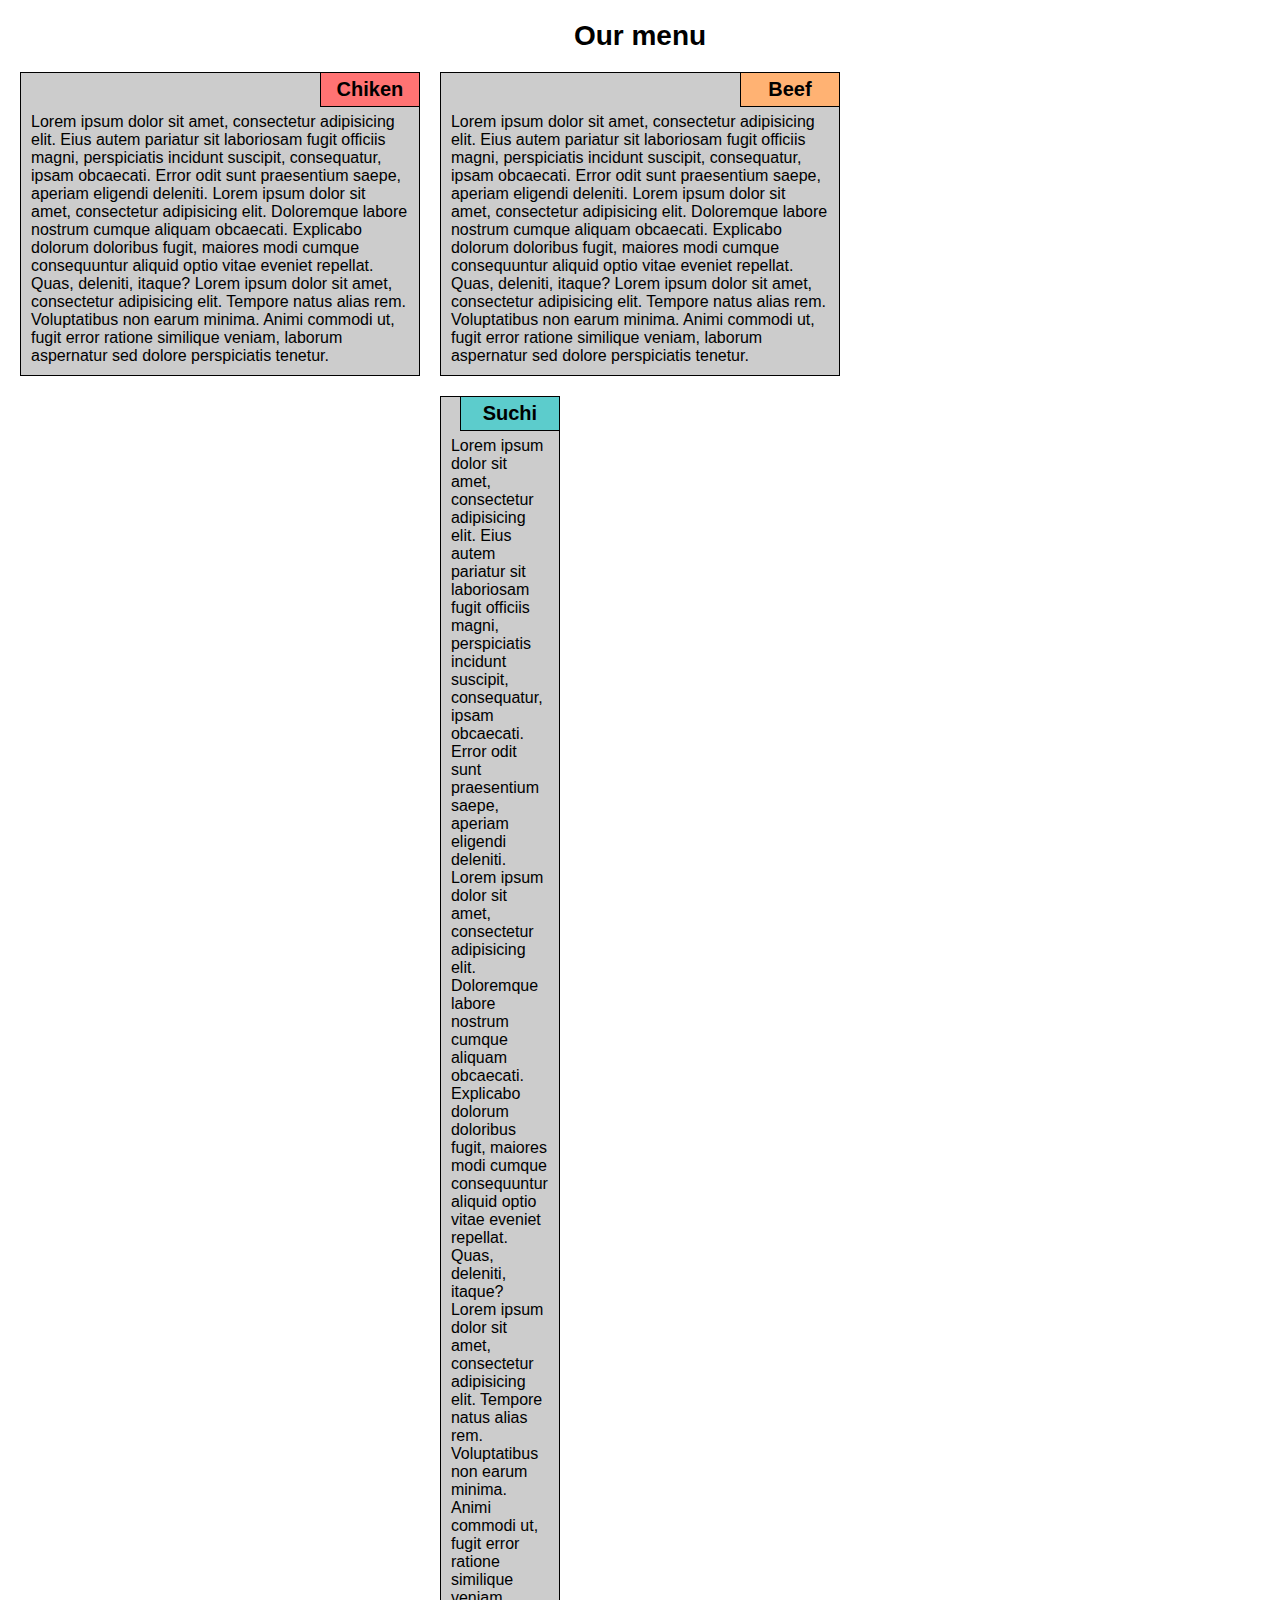
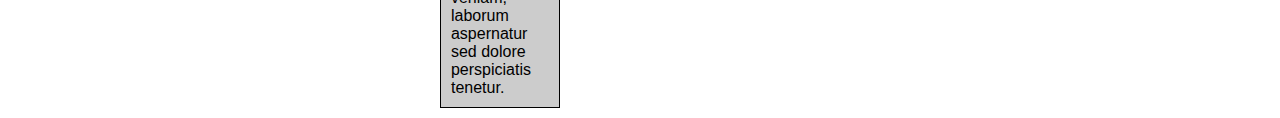
<file: week2/index.html>
<!DOCTYPE html>
<html lang="en">
<head>
    <meta charset="UTF-8">
    <meta name="viewport" content="width=device-width, initial-scale=1">
    <title>week2</title>
    <link rel="stylesheet" href="css/style.css">
</head>
<body>
    <h1>Our menu</h1>
    <div class="row">
        <div class="col-lg-4 col-md-6">
            <div class="panel">
                <div class="header color1"><h2>Chiken</h2></div>
                <div class="content">
                <p>Lorem ipsum dolor sit amet, consectetur adipisicing elit. 
                Eius autem pariatur sit laboriosam fugit officiis magni, perspiciatis incidunt suscipit, 
                consequatur, ipsam obcaecati. Error odit sunt praesentium saepe, aperiam eligendi deleniti.
                Lorem ipsum dolor sit amet, consectetur adipisicing elit. Doloremque labore nostrum cumque
                aliquam obcaecati. Explicabo dolorum doloribus fugit, maiores modi cumque consequuntur aliquid 
                optio vitae eveniet repellat. Quas, deleniti, itaque? Lorem ipsum dolor sit amet, consectetur 
                adipisicing elit. Tempore natus alias rem. Voluptatibus non earum minima. Animi commodi ut, fugit 
                error ratione similique veniam, laborum aspernatur sed dolore perspiciatis tenetur.</p>
                </div>
            </div>
        </div>
        <div  class="col-lg-4 col-md-6">
            <div class="panel">
                <div class="header color2"><h2>Beef</h2></div>
                <div class="content">
                <p>Lorem ipsum dolor sit amet, consectetur adipisicing elit. 
                Eius autem pariatur sit laboriosam fugit officiis magni, perspiciatis incidunt suscipit, 
                consequatur, ipsam obcaecati. Error odit sunt praesentium saepe, aperiam eligendi deleniti.
                Lorem ipsum dolor sit amet, consectetur adipisicing elit. Doloremque labore nostrum cumque
                aliquam obcaecati. Explicabo dolorum doloribus fugit, maiores modi cumque consequuntur aliquid 
                optio vitae eveniet repellat. Quas, deleniti, itaque? Lorem ipsum dolor sit amet, consectetur 
                adipisicing elit. Tempore natus alias rem. Voluptatibus non earum minima. Animi commodi ut, fugit 
                error ratione similique veniam, laborum aspernatur sed dolore perspiciatis tenetur.</p>
            </div>
        </div>
        <div class="col-lg-4 col-md-12">
            <div class="panel">
                <div class="header color3"><h2>Suchi</h2></div>
                <div class="content">
                <p>Lorem ipsum dolor sit amet, consectetur adipisicing elit. 
                Eius autem pariatur sit laboriosam fugit officiis magni, perspiciatis incidunt suscipit, 
                consequatur, ipsam obcaecati. Error odit sunt praesentium saepe, aperiam eligendi deleniti.
                Lorem ipsum dolor sit amet, consectetur adipisicing elit. Doloremque labore nostrum cumque
                aliquam obcaecati. Explicabo dolorum doloribus fugit, maiores modi cumque consequuntur aliquid 
                optio vitae eveniet repellat. Quas, deleniti, itaque? Lorem ipsum dolor sit amet, consectetur 
                adipisicing elit. Tempore natus alias rem. Voluptatibus non earum minima. Animi commodi ut, fugit 
                error ratione similique veniam, laborum aspernatur sed dolore perspiciatis tenetur.</p>
                </div>
            </div>
        </div>
    </div>
</body>
</html>
</file>
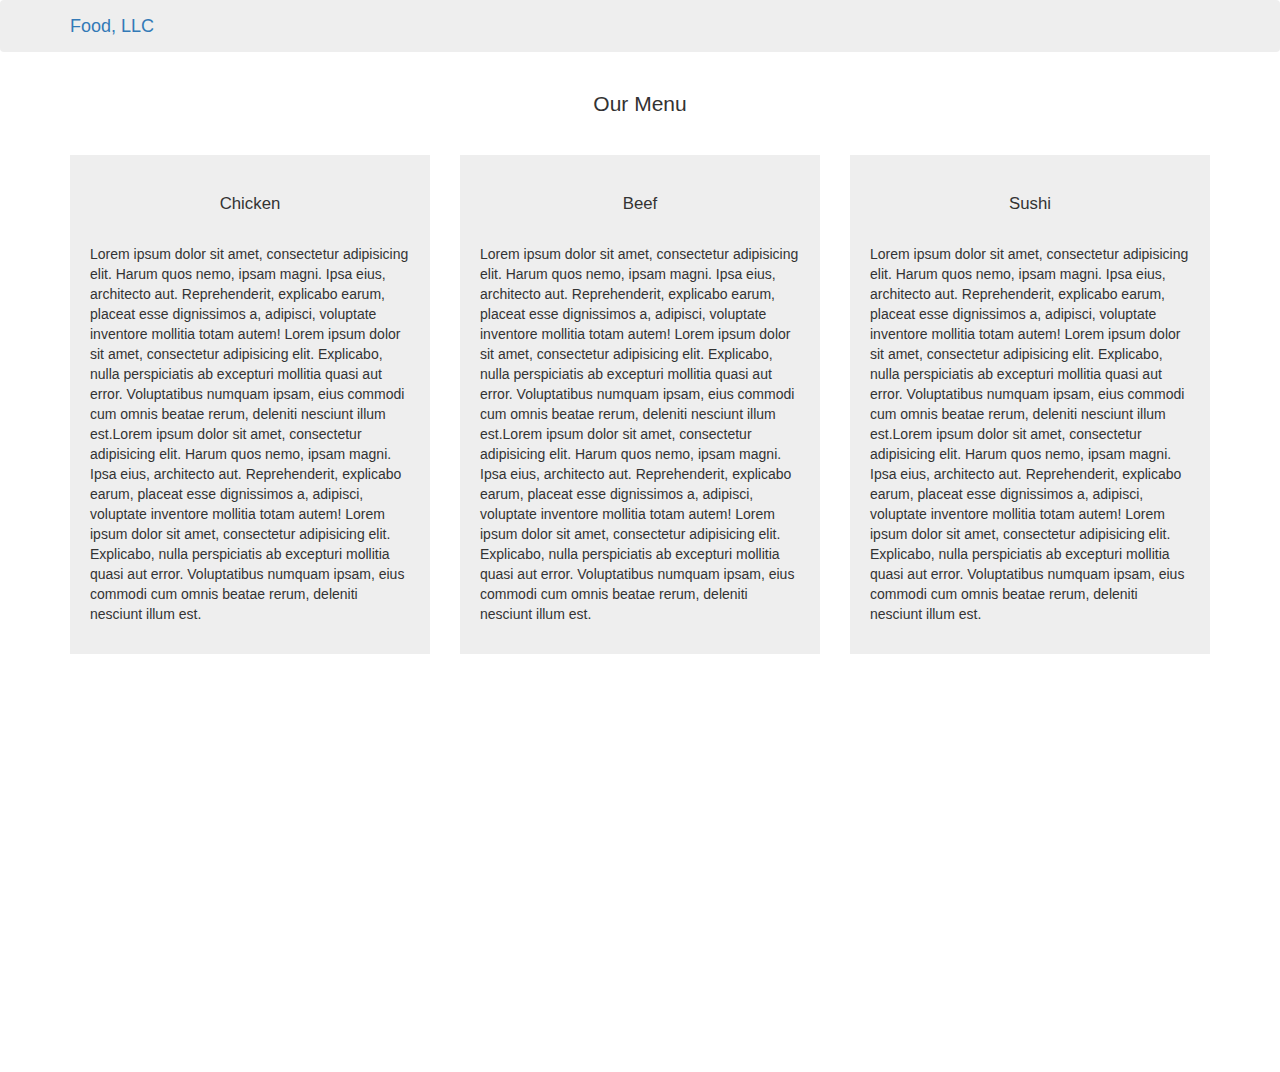
<file: week3/index.html>
<!DOCTYPE html>
<html lang="en">

<head>
    <meta charset="UTF-8">
    <title>Week3</title>
    <link rel="stylesheet" href="https://maxcdn.bootstrapcdn.com/bootstrap/3.3.7/css/bootstrap.min.css">
    <link rel="stylesheet" href="css/style.css">
</head>

<body>
    <nav id="header-nav" class="navbar navber-default">
        <div class="container">
            <div class="navbar-brand">
                <a href="#">Food, LLC</a>
            </div>
            <div class="navbar-header">
                <button type="button" class="navbar-toggle collapsed visible-xs" data-toggle="collapse" data-target="#collapsable-nav" aria-expanded="false">&#9776;</button>
            </div>
            <div id="collapsable-nav" class="collapse navbar-collapse">
                <ul id="nav-list" class="nav navbar-nav navbar-right hidden-lg hidden-md hidden-sm">
                    <li class="text-center">
                        <a href="#chicken">Chicken</a>
                    </li>
                    <li class="text-center">
                        <a href="#beef">Beef</a>
                    </li>
                    <li class="text-center">
                        <a href="#sushi">Sushi</a>
                    </li>
                </ul>
            </div>
        </div>
    </nav>
    <div id="content" class="container">
        <h1 class="text-center">Our Menu</h1>
        <div class="row">
            <div class="col-md-4 col-sm-6 col-xs-12">
                <div class="pan">
                    <h2 id="chicken" class="text-center">Chicken</h2>
                    <p>Lorem ipsum dolor sit amet, consectetur adipisicing elit. Harum quos nemo, ipsam magni. Ipsa eius, architecto aut. Reprehenderit, explicabo earum, placeat esse dignissimos a, adipisci, voluptate inventore mollitia totam autem! Lorem ipsum dolor sit amet, consectetur adipisicing elit. Explicabo, nulla perspiciatis ab excepturi mollitia quasi aut error. Voluptatibus numquam ipsam, eius commodi cum omnis beatae rerum, deleniti nesciunt illum est.Lorem ipsum dolor sit amet, consectetur adipisicing elit. Harum quos nemo, ipsam magni. Ipsa eius, architecto aut. Reprehenderit, explicabo earum, placeat esse dignissimos a, adipisci, voluptate inventore mollitia totam autem! Lorem ipsum dolor sit amet, consectetur adipisicing elit. Explicabo, nulla perspiciatis ab excepturi mollitia quasi aut error. Voluptatibus numquam ipsam, eius commodi cum omnis beatae rerum, deleniti nesciunt illum est.</p>
                </div>
            </div>
            <div class="col-md-4 col-sm-6 col-xs-12">
                <div class="pan">
                    <h2 id="beef" class="text-center">Beef</h2>
                    <p>Lorem ipsum dolor sit amet, consectetur adipisicing elit. Harum quos nemo, ipsam magni. Ipsa eius, architecto aut. Reprehenderit, explicabo earum, placeat esse dignissimos a, adipisci, voluptate inventore mollitia totam autem! Lorem ipsum dolor sit amet, consectetur adipisicing elit. Explicabo, nulla perspiciatis ab excepturi mollitia quasi aut error. Voluptatibus numquam ipsam, eius commodi cum omnis beatae rerum, deleniti nesciunt illum est.Lorem ipsum dolor sit amet, consectetur adipisicing elit. Harum quos nemo, ipsam magni. Ipsa eius, architecto aut. Reprehenderit, explicabo earum, placeat esse dignissimos a, adipisci, voluptate inventore mollitia totam autem! Lorem ipsum dolor sit amet, consectetur adipisicing elit. Explicabo, nulla perspiciatis ab excepturi mollitia quasi aut error. Voluptatibus numquam ipsam, eius commodi cum omnis beatae rerum, deleniti nesciunt illum est.</p>
                </div>
            </div>
            <div class="col-md-4 col-sm-12 col-xs-12">
                <div class="pan">
                    <h2 id="sushi" class="text-center">Sushi</h2>
                    <p>Lorem ipsum dolor sit amet, consectetur adipisicing elit. Harum quos nemo, ipsam magni. Ipsa eius, architecto aut. Reprehenderit, explicabo earum, placeat esse dignissimos a, adipisci, voluptate inventore mollitia totam autem! Lorem ipsum dolor sit amet, consectetur adipisicing elit. Explicabo, nulla perspiciatis ab excepturi mollitia quasi aut error. Voluptatibus numquam ipsam, eius commodi cum omnis beatae rerum, deleniti nesciunt illum est.Lorem ipsum dolor sit amet, consectetur adipisicing elit. Harum quos nemo, ipsam magni. Ipsa eius, architecto aut. Reprehenderit, explicabo earum, placeat esse dignissimos a, adipisci, voluptate inventore mollitia totam autem! Lorem ipsum dolor sit amet, consectetur adipisicing elit. Explicabo, nulla perspiciatis ab excepturi mollitia quasi aut error. Voluptatibus numquam ipsam, eius commodi cum omnis beatae rerum, deleniti nesciunt illum est.</p>
                </div>
            </div>
        </div>
    </div>
    <script src="https://code.jquery.com/jquery-3.1.1.min.js"></script>
    <script src="https://maxcdn.bootstrapcdn.com/bootstrap/3.3.7/js/bootstrap.min.js"></script>
</body>

</html>
</file>
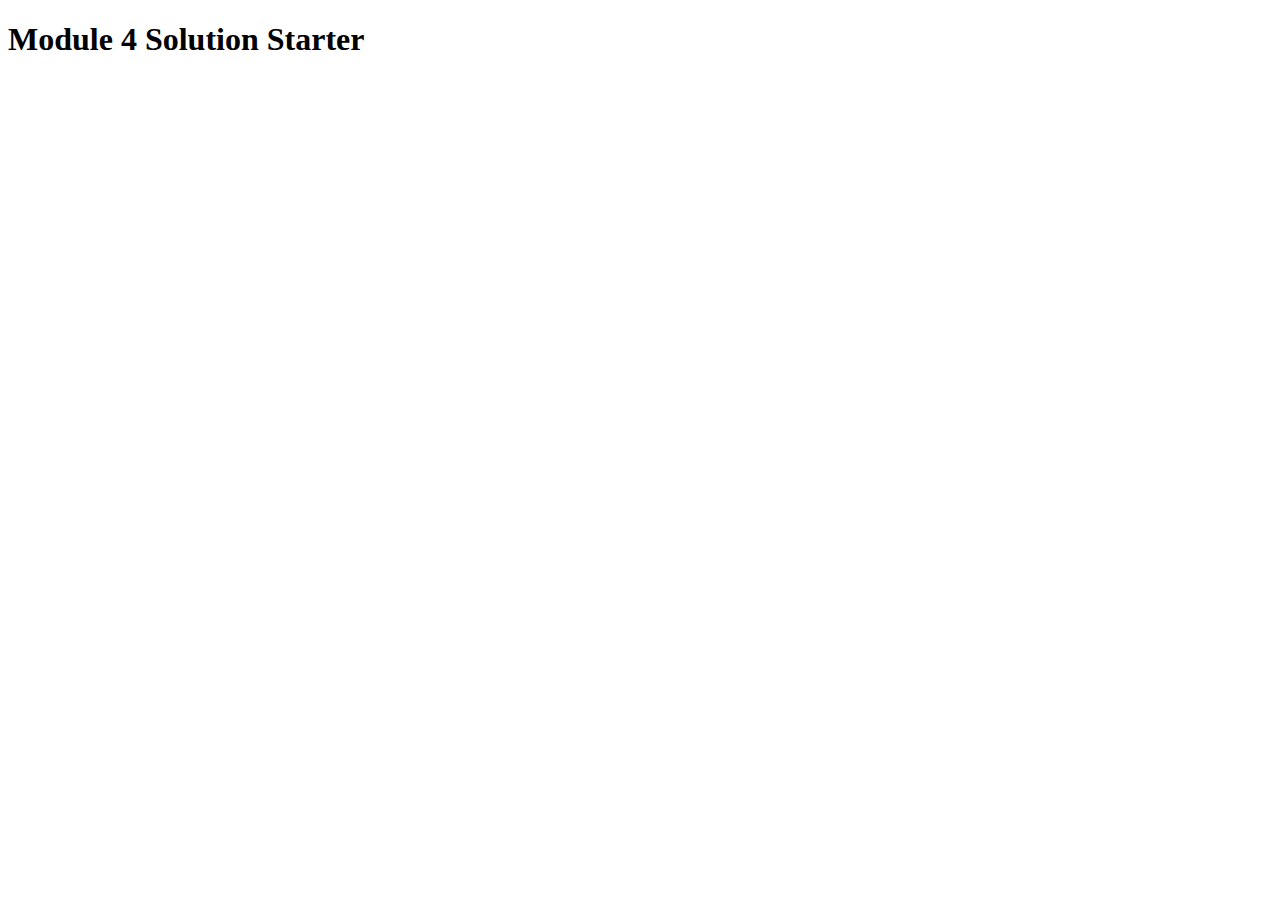
<file: week4/index.html>
<!DOCTYPE html>
<html>
<head>
  <meta charset="utf-8">
  <title>Module 4 Solution Starter</title>
  <script>
    var names = []; // DO NOT REMOVE
  </script>
  <script src="SpeakHello.js"></script>
  <script src="SpeakGoodBye.js"></script>
  <script src="script.js"></script>
</head>
<body>
  <h1>Module 4 Solution Starter</h1>
</body>
</html>
</file>
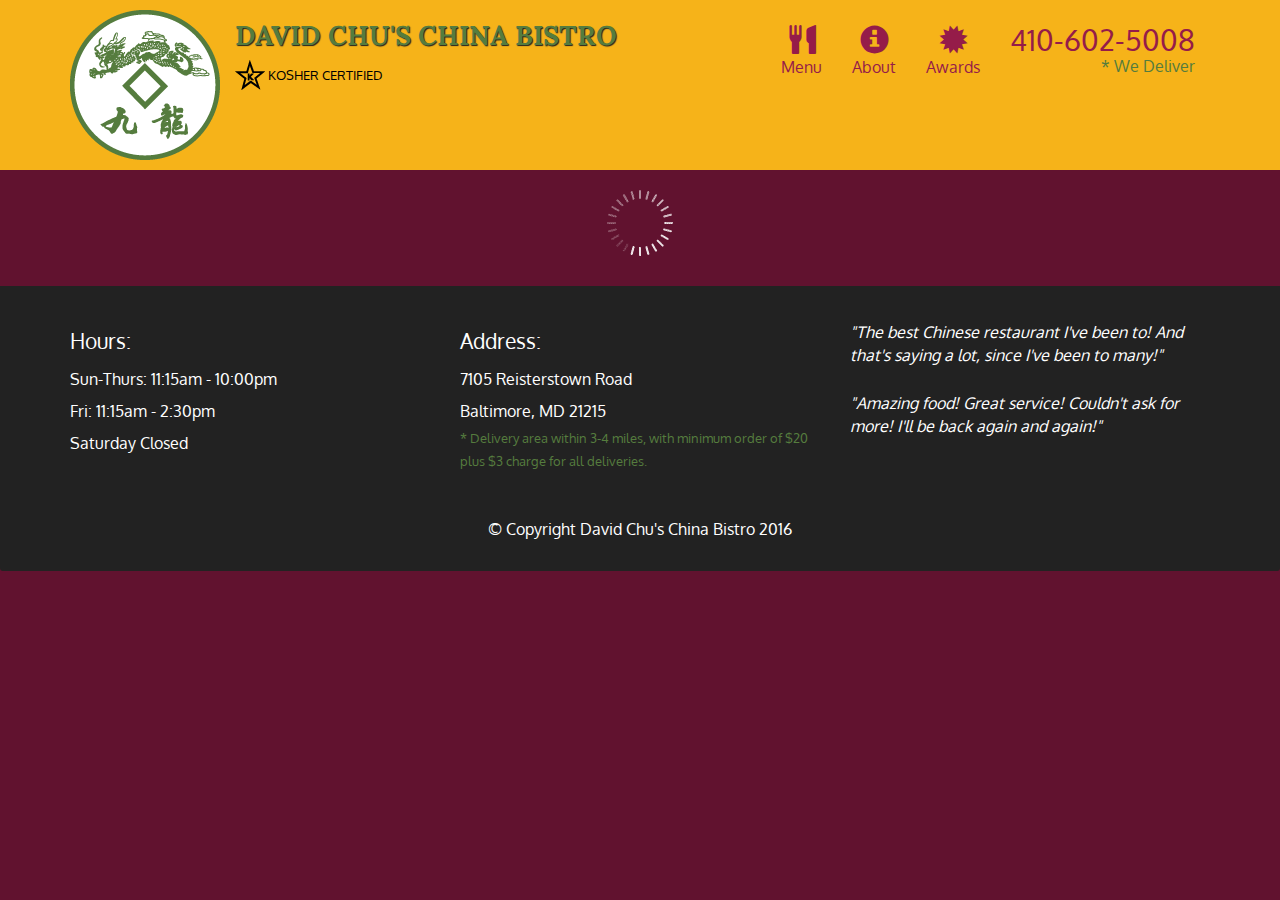
<file: week5/index.html>
<!doctype html>
<html lang="en">
  <head>
    <meta charset="utf-8">
    <meta http-equiv="X-UA-Compatible" content="IE=edge">
    <meta name="viewport" content="width=device-width, initial-scale=1">
    <title>David Chu's China Bistro</title>
    <link rel="stylesheet" href="css/bootstrap.min.css">
    <link rel="stylesheet" href="css/styles.css">
    <link href='https://fonts.googleapis.com/css?family=Oxygen:400,300,700' rel='stylesheet' type='text/css'>
    <link href='https://fonts.googleapis.com/css?family=Lora' rel='stylesheet' type='text/css'>
  </head>
<body>
  <header>
    <nav id="header-nav" class="navbar navbar-default">
      <div class="container">
        <div class="navbar-header">
          <a href="index.html" class="pull-left visible-md visible-lg">
            <div id="logo-img" alt="Logo image"></div>
          </a>

          <div class="navbar-brand">
            <a href="index.html"><h1>David Chu's China Bistro</h1></a>
            <p>
              <img src="images/star-k-logo.png" alt="Kosher certification">
              <span>Kosher Certified</span>
            </p>
          </div>

          <button id="navbarToggle" type="button" class="navbar-toggle collapsed" data-toggle="collapse" data-target="#collapsable-nav" aria-expanded="false">
            <span class="sr-only">Toggle navigation</span>
            <span class="icon-bar"></span>
            <span class="icon-bar"></span>
            <span class="icon-bar"></span>
          </button>
        </div>
        
        <div id="collapsable-nav" class="collapse navbar-collapse">
           <ul id="nav-list" class="nav navbar-nav navbar-right">
            <li id="navHomeButton" class="visible-xs active">
              <a href="index.html">
                <span class="glyphicon glyphicon-home"></span> Home</a>
            </li>
            <li id="navMenuButton">
              <a href="#" onclick="$dc.loadMenuCategories();">
                <span class="glyphicon glyphicon-cutlery"></span><br class="hidden-xs"> Menu</a>
            </li>
            <li>
              <a href="#">
                <span class="glyphicon glyphicon-info-sign"></span><br class="hidden-xs"> About</a>
            </li>
            <li>
              <a href="#">
                <span class="glyphicon glyphicon-certificate"></span><br class="hidden-xs"> Awards</a>
            </li>
            <li id="phone" class="hidden-xs">
              <a href="tel:410-602-5008">
                <span>410-602-5008</span></a><div>* We Deliver</div>
            </li>
          </ul><!-- #nav-list -->
        </div><!-- .collapse .navbar-collapse -->
      </div><!-- .container -->
    </nav><!-- #header-nav -->
  </header>

  <div id="call-btn" class="visible-xs">
    <a class="btn" href="tel:410-602-5008">
    <span class="glyphicon glyphicon-earphone"></span>
    410-602-5008
    </a>
  </div>
  <div id="xs-deliver" class="text-center visible-xs">* We Deliver</div>

  <div id="main-content" class="container"></div>

  <footer class="panel-footer">
    <div class="container">
      <div class="row">
        <section id="hours" class="col-sm-4">
          <span>Hours:</span><br>
          Sun-Thurs: 11:15am - 10:00pm<br>
          Fri: 11:15am - 2:30pm<br>
          Saturday Closed
          <hr class="visible-xs">
        </section>
        <section id="address" class="col-sm-4">
          <span>Address:</span><br>
          7105 Reisterstown Road<br>
          Baltimore, MD 21215
          <p>* Delivery area within 3-4 miles, with minimum order of $20 plus $3 charge for all deliveries.</p>
          <hr class="visible-xs">
        </section>
        <section id="testimonials" class="col-sm-4">
          <p>"The best Chinese restaurant I've been to! And that's saying a lot, since I've been to many!"</p>
          <p>"Amazing food! Great service! Couldn't ask for more! I'll be back again and again!"</p>
        </section>
      </div>
      <div class="text-center">&copy; Copyright David Chu's China Bistro 2016</div>
    </div>
  </footer>

  <!-- jQuery (Bootstrap JS plugins depend on it) -->
  <script src="js/jquery-2.1.4.min.js"></script>
  <script src="js/bootstrap.min.js"></script>
  <script src="js/ajax-utils.js"></script>
  <script src="js/script.js"></script>
</body>
</html>
</file>
<file: week2/css/style.css>
* {
  box-sizing: border-box;
  margin: 0;
  padding: 0;
}

body {
    font-family: Arial, sans-serif;
    font-size: 16px;
}

h1 {
    margin-top: 20px;
    text-align: center;
    font-size: 1.75em;
}

h2 {
    text-align: center;
    font-size: 1.25em;
}

/* Simple Responsive Framework. */
.row {
  width: 100%;
  padding: 10px;
}

.panel {
    background-color: #cccccc;
    border: 1px solid black;
    padding: 10px;
    margin: 10px;
    position: relative;
}

.header {
    position: absolute;
    top: 0;
    right: 0;
    width: 100px;
    padding: 5px;
    border: 1px solid black;
    margin-top: -1px;
    margin-right: -1px;
}

.content {
    margin-top: 30px;
}

.color1 {
    background-color: #FF7373
}

.color2 {
    background-color: #FFB273
}

.color3 {
    background-color: #5CCCCC
}

/********** Desctop **********/
@media (min-width: 992px) {
  .col-lg-1, .col-lg-2, .col-lg-3, .col-lg-4, .col-lg-5, .col-lg-6, .col-lg-7, .col-lg-8, .col-lg-9, .col-lg-10, .col-lg-11, .col-lg-12 {
    float: left;
  }
  .col-lg-1 {
    width: 8.33%;
  }
  .col-lg-2 {
    width: 16.66%;
  }
  .col-lg-3 {
    width: 25%;
  }
  .col-lg-4 {
    width: 33.33%;
  }
  .col-lg-5 {
    width: 41.66%;
  }
  .col-lg-6 {
    width: 50%;
  }
  .col-lg-7 {
    width: 58.33%;
  }
  .col-lg-8 {
    width: 66.66%;
  }
  .col-lg-9 {
    width: 74.99%;
  }
  .col-lg-10 {
    width: 83.33%;
  }
  .col-lg-11 {
    width: 91.66%;
  }
  .col-lg-12 {
    width: 100%;
  }
}

/********** Tablet **********/
@media (min-width: 768px) and (max-width: 991px) {
  .col-md-1, .col-md-2, .col-md-3, .col-md-4, .col-md-5, .col-md-6, .col-md-7, .col-md-8, .col-md-9, .col-md-10, .col-md-11, .col-md-12 {
    float: left;
  }
  .col-md-1 {
    width: 8.33%;
  }
  .col-md-2 {
    width: 16.66%;
  }
  .col-md-3 {
    width: 25%;
  }
  .col-md-4 {
    width: 33.33%;
  }
  .col-md-5 {
    width: 41.66%;
  }
  .col-md-6 {
    width: 50%;
  }
  .col-md-7 {
    width: 58.33%;
  }
  .col-md-8 {
    width: 66.66%;
  }
  .col-md-9 {
    width: 74.99%;
  }
  .col-md-10 {
    width: 83.33%;
  }
  .col-md-11 {
    width: 91.66%;
  }
  .col-md-12 {
    width: 100%;
  }
}
</file>
<file: week3/css/style.css>
/** {
    box-sizing: border-box;
    margin: 0;
    padding: 0;
}
*/
#content {
    height: 1000px;
}

#header-nav {
    background: #eeeeee;
}

.pan {
    padding: 20px;
    background: #eeeeee;
    margin: 10px 0;
}

h1 {
    font-size: 1.5em;
    margin-bottom: 30px;
}

h2 {
    font-size: 1.2em;
    margin-bottom: 30px;
}
</file>
<file: week5/css/styles.css>
body {
  font-size: 16px;
  color: #fff;
  background-color: #61122f;
  font-family: 'Oxygen', sans-serif;
}

/** HEADER **/
#header-nav {
  background-color: #f6b319;
  border-radius: 0;
  border: 0;
}

#logo-img {
  background: url('../images/restaurant-logo_large.png') no-repeat;
  width: 150px;
  height: 150px;
  margin: 10px 15px 10px 0;
}

.navbar-brand {
  padding-top: 25px;
}
.navbar-brand h1 { /* Restaurant name */
  font-family: 'Lora', serif;
  color: #557c3e;
  font-size: 1.5em;
  text-transform: uppercase;
  font-weight: bold;
  text-shadow: 1px 1px 1px #222;
  margin-top: 0;
  margin-bottom: 0;
  line-height: .75;
}
.navbar-brand a:hover, .navbar-brand a:focus {
  text-decoration: none;
}
.navbar-brand p { /* Kosher cert */
  color: #000;
  text-transform: uppercase;
  font-size: .7em;
  margin-top: 15px;
}
.navbar-brand p span { /* Star-K */
  vertical-align: middle;
}

#nav-list {
  margin-top: 10px;
}
#nav-list a {
  color: #951C49;
  text-align: center;
}
#nav-list a:hover {
  background: #E7E7E7;
}
#nav-list a span {
  font-size: 1.8em;
}

#phone {
  margin-top: 5px;
}
#phone a { /* Phone number */
  text-align: right;
  padding-bottom: 0;
}
#phone div { /* We Deliver */
  color: #557c3e;
  text-align: right;
  padding-right: 15px;
}

.navbar-header button.navbar-toggle, .navbar-header .icon-bar {
  border: 1px solid #61122f;
}
.navbar-header button.navbar-toggle {
  clear: both;
  margin-top: -30px;
}
/* END HEADER */

/* FOOTER */
.panel-footer {
  margin-top: 30px;
  padding-top: 35px;
  padding-bottom: 30px;
  background-color: #222;
  border-top: 0;
}
.panel-footer div.row {
  margin-bottom: 35px;
}
#hours, #address {
  line-height: 2;
}
#hours > span, #address > span {
  font-size: 1.3em;
}
#address p {
  color: #557c3e;
  font-size: .8em;
  line-height: 1.8;
}
#testimonials {
  font-style: italic;
}
#testimonials p:nth-child(2) {
  margin-top: 25px;
}
/* END FOOTER */



/* HOME PAGE */
.container .jumbotron {
  box-shadow: 0 0 50px #3F0C1F;
  border: 2px solid #3F0C1F;
}

#menu-tile, #specials-tile, #map-tile {
  height: 250px;
  width: 100%;
  margin-bottom: 15px;
  position: relative;
  border: 2px solid #3F0C1F;
  overflow: hidden;
}
#menu-tile:hover, #specials-tile:hover, #map-tile:hover {
  box-shadow: 0 1px 5px 1px #cccccc;
}
#menu-tile {
  background: url('../images/menu-tile.jpg') no-repeat;
  background-position: center;
}
#specials-tile {
  background: url('../images/specials-tile.jpg') no-repeat;
  background-position: center;
}
#menu-tile span, #specials-tile span, #map-tile span {
  position: absolute;
  bottom: 0;
  right: 0;
  width: 100%;
  text-align: center;
  font-size: 1.6em;
  text-transform: uppercase;
  background-color: #000;
  color: #fff;
  opacity: .8;
}
/* END HOME PAGE */

/* MENU CATEGORIES PAGE */
.category-tile { 
  position: relative;
  border: 2px solid #3F0C1F;
  overflow: hidden;
  width: 200px;
  height: 200px;
  margin: 0 auto 15px;
}
.category-tile span {
  position: absolute;
  bottom: 0;
  right: 0;
  width: 100%;
  text-align: center;
  font-size: 1.2em;
  text-transform: uppercase;
  background-color: #000;
  color: #fff;
  opacity: .8;
}
.category-tile:hover {
  box-shadow: 0 1px 5px 1px #cccccc;
}

#menu-categories-title + div {
  margin-bottom: 50px;
}
/* END MENU CATEGORIES PAGE */

/* SINGLE CATEGORY PAGE */
.menu-item-tile {
  margin-bottom: 25px;
}
.menu-item-tile hr {
  width: 80%;
}
.menu-item-tile .menu-item-price {
  font-size: 1.1em;
  text-align: right;
  margin-top: -15px;
  margin-right: -15px;
}
.menu-item-tile .menu-item-price span {
  font-size: .6em;
}
.menu-item-photo {
  position: relative;
  border: 2px solid #3F0C1F; 
  overflow: hidden;
  padding: 0;
  margin-right: -15px;
  margin-left: auto;
  margin-bottom: 20px;
  max-width: 250px;
}
.menu-item-photo div {
  position: absolute;
  bottom: 0;
  right: 0;
  width: 80px;
  background-color: #557c3e;
  text-align: center;
}
.menu-item-description {
  padding-right: 30px;
}
h3.menu-item-title {
  margin: 0 0 10px;
}
.menu-item-details {
  font-size: .9em;
  font-style: italic;
}
/* END SINGLE CATEGORY PAGE */


/********** Large devices only **********/
@media (min-width: 1200px) {
  .container .jumbotron {
    background: url('../images/jumbotron_1200.jpg') no-repeat;
    height: 675px;
  }
}

/********** Medium devices only **********/
@media (min-width: 992px) and (max-width: 1199px) {
  /* Header */
  #logo-img {
    background: url('../images/restaurant-logo_medium.png') no-repeat;
    width: 100px;
    height: 100px;
    margin: 5px 5px 5px 0;
  }
  /* End Header */

  /* Home Page */
  .container .jumbotron {
    background: url('../images/jumbotron_992.jpg') no-repeat;
    height: 558px;
  }
  /* End Home Page */
}

/********** Small devices only **********/
@media (min-width: 768px) and (max-width: 991px) {
  /* Home Page */
  .container .jumbotron {
    background: url('../images/jumbotron_768.jpg') no-repeat;
    height: 432px;
  }
  /* End Home Page */
}

/********** Extra small devices only **********/
@media (max-width: 767px) {
  /* Header */
  .navbar-brand {
    padding-top: 10px;
    height: 80px;
  }
  .navbar-brand h1 { /* Restaurant name */
    padding-top: 10px;
    font-size: 5vw; /* 1vw = 1% of viewport width */
  }
  .navbar-brand p { /* Kosher cert */
    font-size: .6em;
    margin-top: 12px;
  }
  .navbar-brand p img { /* Star-K */
    height: 20px;
  }

  #collapsable-nav a { /* Collapsed nav menu text */
    font-size: 1.2em;
  }
  #collapsable-nav a span { /* Collapsed nav menu glyph */
    font-size: 1em;
    margin-right: 5px;
  }

  #call-btn > a {
    font-size: 1.5em;
    display: block;
    margin: 0 20px;
    padding: 10px;
    border: 2px solid #fff;
    background-color: #f6b319;
    color: #951c49;
  }
  #xs-deliver {
    margin-top: 5px;
    font-size: .7em;
    letter-spacing: .1em;
    text-transform: uppercase;
  }
  /* End Header */

  /* Footer */
  .panel-footer section {
    margin-bottom: 30px;
    text-align: center;
  }
  .panel-footer section:nth-child(3) {
    margin-bottom: 0; /* margin already exists on the whole row */
  }
  .panel-footer section hr {
    width: 50%;
  }
  /* End Footer */

  /* Home Page */
  .container .jumbotron {
    margin-top: 30px;
    padding: 0;
  }
  #menu-tile, #specials-tile {
    width: 360px;
    margin: 0 auto 15px;
  }

  .menu-item-photo {
    margin-right: auto;
  }
  .menu-item-tile .menu-item-price {
    text-align: center;
  }
  .menu-item-description {
    text-align: center;;
  }
}


/********** Super extra small devices Only :-) (e.g., iPhone 4) **********/
@media (max-width: 479px) {
  /* Header */
  .navbar-brand h1 { /* Restaurant name */
    padding-top: 5px;
    font-size: 6vw;
  }
  /* End Header */
  
  /* Home page */
  #menu-tile, #specials-tile {
    width: 280px;
    margin: 0 auto 15px;
  }

  .col-xxs-12 {
    position: relative;
    min-height: 1px;
    padding-right: 15px;
    padding-left: 15px;
    float: left;
    width: 100%;
  }
}
</file>
